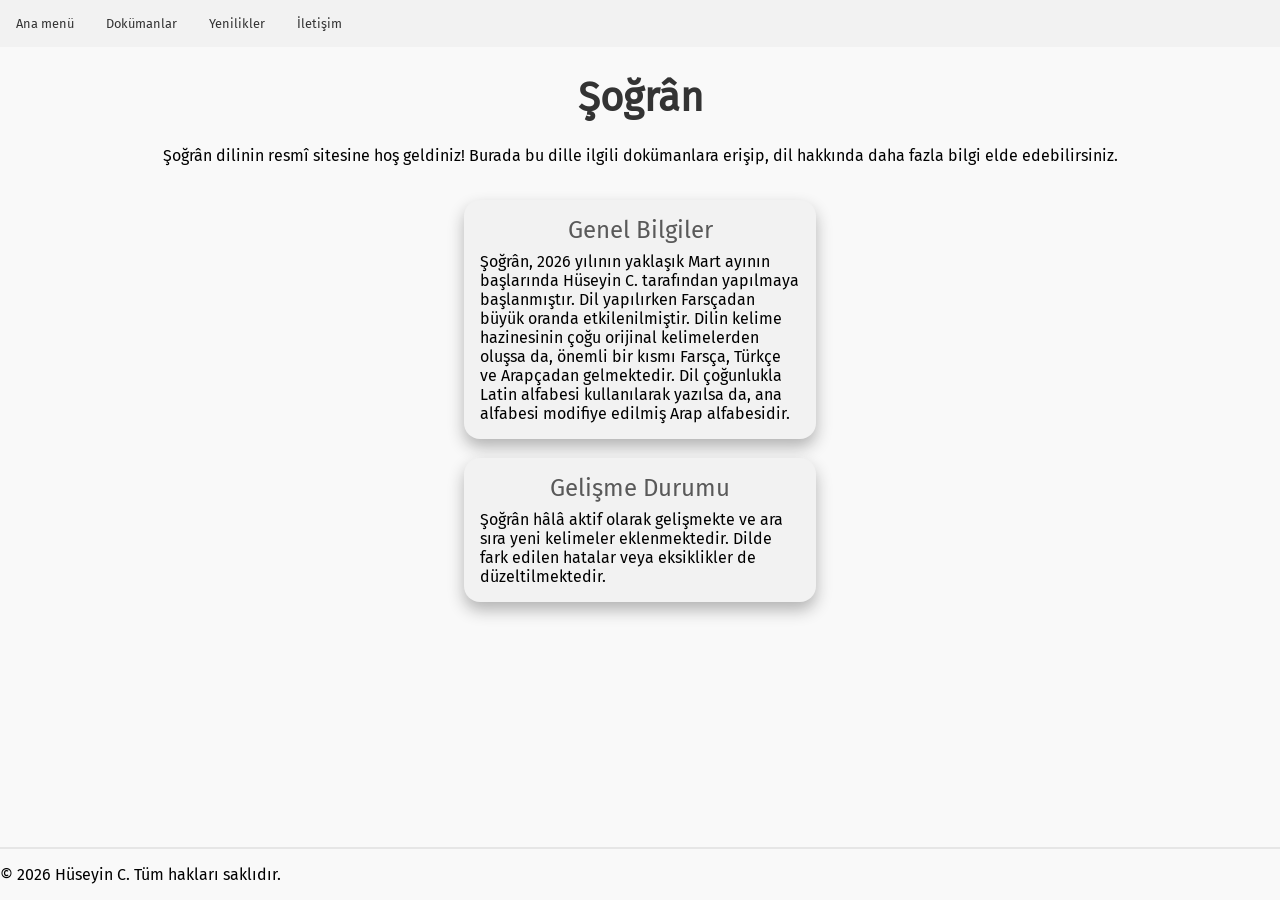
<file: index.html>
<!DOCTYPE html>
<html lang="en">
<head>
    <meta charset="UTF-8">
    <meta name="viewport" content="width=device-width, initial-scale=1.0">
    <title>Şoğrân</title>
    <link rel="stylesheet" href="style.css">
</head>
<body>
    <nav>
        <div class="nav-item" onclick="window.location = '/sogran/index.html'">Ana menü</div>
        <div class="nav-item" onclick="window.location = '/sogran/documents.html'">Dokümanlar</div>
        <div class="nav-item" onclick="window.location = '/sogran/news.html'">Yenilikler</div>
        <div class="nav-item" onclick="window.location = '/sogran/contact.html'">İletişim</div>
    </nav>
    <header>
        <h1>Şoğrân</h1>
        <p style="text-align: center;">Şoğrân dilinin resmî sitesine hoş geldiniz! Burada bu dille ilgili dokümanlara erişip, dil hakkında daha fazla bilgi elde edebilirsiniz.</p><br>
    </header>
    <main>
        <div class="information-box">
            <div class="information-title">Genel Bilgiler</div>
            <div class="information-content">Şoğrân, 2026 yılının yaklaşık Mart ayının başlarında Hüseyin C. tarafından yapılmaya başlanmıştır. Dil yapılırken Farsçadan büyük oranda etkilenilmiştir. Dilin kelime hazinesinin çoğu orijinal kelimelerden oluşsa da, önemli bir kısmı Farsça, Türkçe ve Arapçadan gelmektedir. Dil çoğunlukla Latin alfabesi kullanılarak yazılsa da, ana alfabesi modifiye edilmiş Arap alfabesidir.</div>
        </div><br>
        <div class="information-box">
            <div class="information-title">Gelişme Durumu</div>
            <div class="information-content">Şoğrân hâlâ aktif olarak gelişmekte ve ara sıra yeni kelimeler eklenmektedir. Dilde fark edilen hatalar veya eksiklikler de düzeltilmektedir.</div>
        </div>
    </main>
    <footer>
        <hr>
        <p>© 2026 Hüseyin C. Tüm hakları saklıdır.</p>
    </footer>
</body>
</html>
</file>
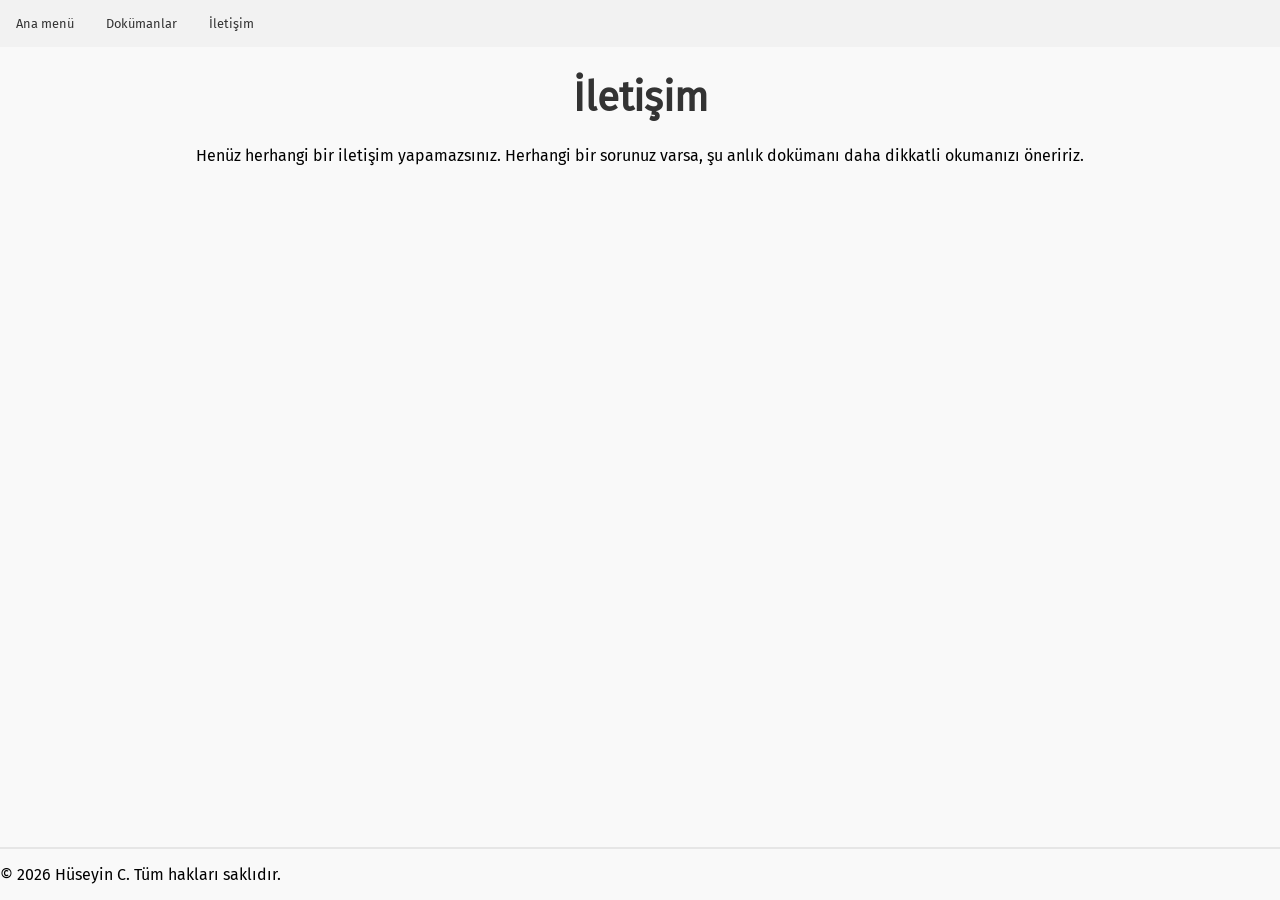
<file: contact.html>
<!DOCTYPE html>
<html lang="en">
<head>
    <meta charset="UTF-8">
    <meta name="viewport" content="width=device-width, initial-scale=1.0">
    <title>Şoğrân</title>
    <link rel="stylesheet" href="style.css">
</head>
<body>
    <nav>
        <div class="nav-item" onclick="window.location = '/sogran/index.html'">Ana menü</div>
        <div class="nav-item" onclick="window.location = '/sogran/documents.html'">Dokümanlar</div>
        <div class="nav-item" onclick="window.location = '/sogran/contact.html'">İletişim</div>
    </nav>
    <header>
        <h1>İletişim</h1>
        <p style="text-align: center;">Henüz herhangi bir iletişim yapamazsınız. Herhangi bir sorunuz varsa, şu anlık dokümanı daha dikkatli okumanızı öneririz.</p>
    </header>
    <main>

    </main>
    <footer>
        <hr>
        <p>© 2026 Hüseyin C. Tüm hakları saklıdır.</p>
    </footer>
</body>
</html>
</file>
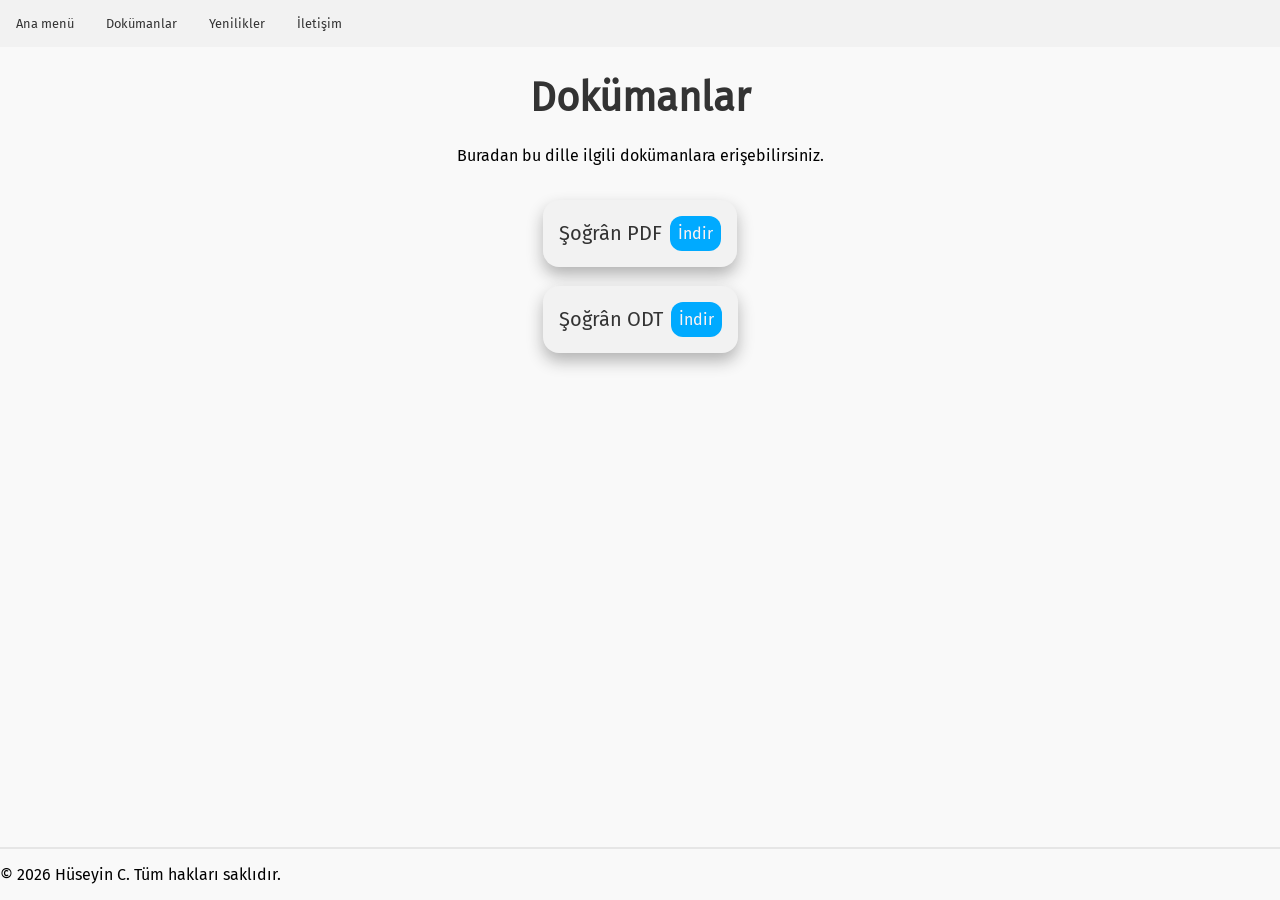
<file: documents.html>
<!DOCTYPE html>
<html lang="en">
<head>
    <meta charset="UTF-8">
    <meta name="viewport" content="width=device-width, initial-scale=1.0">
    <title>Şoğrân</title>
    <link rel="stylesheet" href="style.css">
</head>
<body>
    <nav>
        <div class="nav-item" onclick="window.location = '/sogran/index.html'">Ana menü</div>
        <div class="nav-item" onclick="window.location = '/sogran/documents.html'">Dokümanlar</div>
        <div class="nav-item" onclick="window.location = '/sogran/news.html'">Yenilikler</div>
        <div class="nav-item" onclick="window.location = '/sogran/contact.html'">İletişim</div>
    </nav>
    <header>
        <h1>Dokümanlar</h1>
        <p style="text-align: center;">Buradan bu dille ilgili dokümanlara erişebilirsiniz.</p><br>
    </header>
    <main>
        <div class="file-download">
            <div class="file-title">Şoğrân PDF</div>
            <a href="documents/Şoğrân.pdf" download="Şoğrân.pdf" class="download">İndir</a>
        </div><br>
        <div class="file-download">
            <div class="file-title">Şoğrân ODT</div>
            <a href="documents/Şoğrân.pdf" download="Şoğrân.odt" class="download">İndir</a>
        </div>
    </main>
    <footer>
        <hr>
        <p>© 2026 Hüseyin C. Tüm hakları saklıdır.</p>
    </footer>
</body>
</html>
</file>
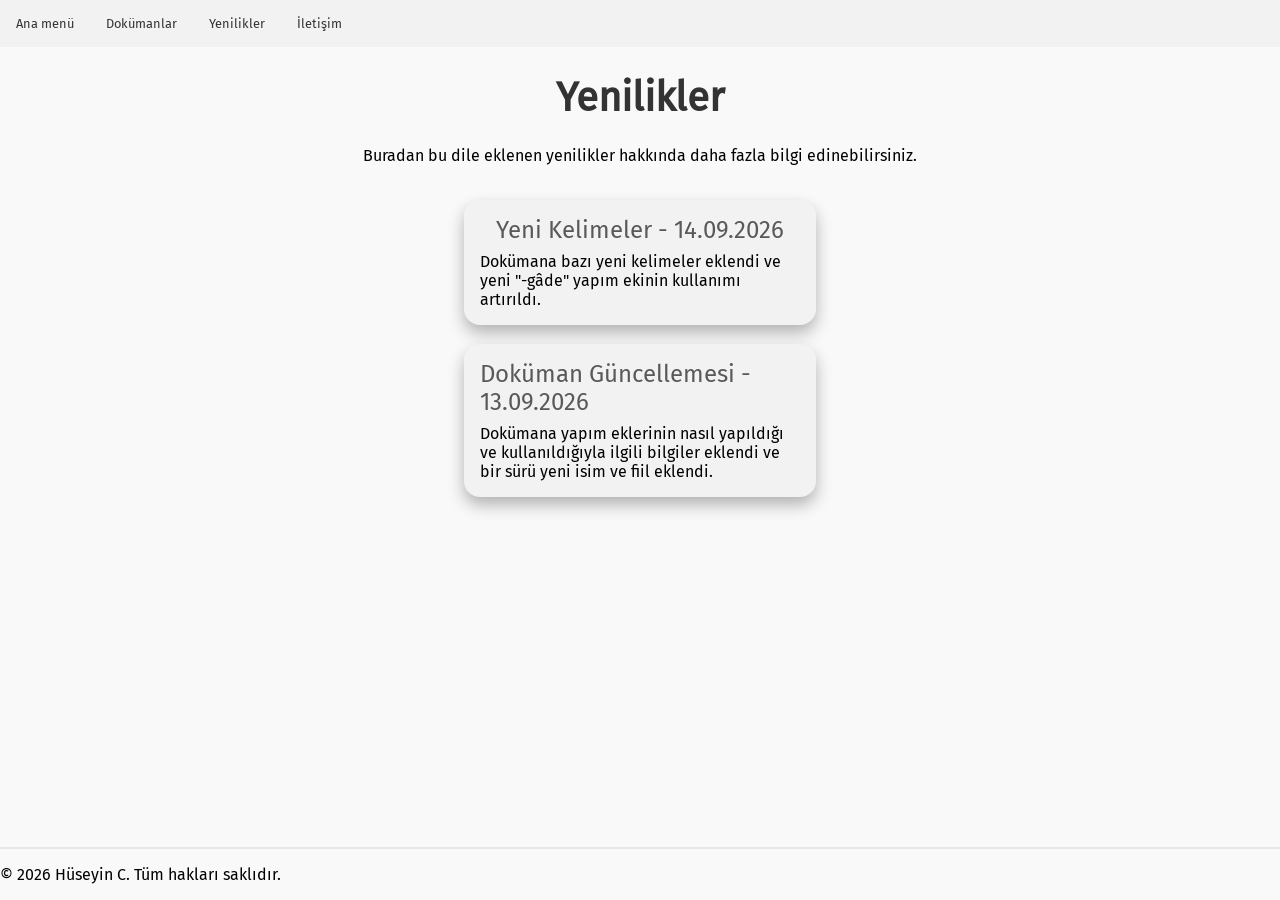
<file: news.html>
<!DOCTYPE html>
<html lang="en">
<head>
    <meta charset="UTF-8">
    <meta name="viewport" content="width=device-width, initial-scale=1.0">
    <title>Şoğrân</title>
    <link rel="stylesheet" href="style.css">
</head>
<body>
    <nav>
        <div class="nav-item" onclick="window.location = '/sogran/index.html'">Ana menü</div>
        <div class="nav-item" onclick="window.location = '/sogran/documents.html'">Dokümanlar</div>
        <div class="nav-item" onclick="window.location = '/sogran/news.html'">Yenilikler</div>
        <div class="nav-item" onclick="window.location = '/sogran/contact.html'">İletişim</div>
    </nav>
    <header>
        <h1>Yenilikler</h1>
        <p>Buradan bu dile eklenen yenilikler hakkında daha fazla bilgi edinebilirsiniz.</p><br>
    </header>
    <main>
        <div class="information-box">
            <div class="information-title">Yeni Kelimeler - 14.09.2026</div>
            Dokümana bazı yeni kelimeler eklendi ve yeni "-gâde" yapım ekinin kullanımı artırıldı.
        </div><br>
        <div class="information-box">
            <div class="information-title">Doküman Güncellemesi - 13.09.2026</div>
            Dokümana yapım eklerinin nasıl yapıldığı ve kullanıldığıyla ilgili bilgiler eklendi ve bir sürü yeni isim ve fiil eklendi.
        </div>
    </main>
    <footer>
        <hr>
        <p>© 2026 Hüseyin C. Tüm hakları saklıdır.</p>
    </footer>
</body>
</html>
</file>
<file: style.css>
/* Font */
@font-face {
    font-family: FiraSans-Regular;
    src: url("fonts/FiraSans-Regular.ttf");
}
* {
    font-family: FiraSans-Regular;
}

/* Site layout and general appearance */
html, body {
    margin: 0;
}
body {
    min-height: 100vh;
    background-color: hsl(0, 0%, 97.5%);
    display: flex;
    flex-direction: column;
}
header {
    display: flex;
    flex-direction: column;
    align-items: center;
}
main {
    height: max-content;
    flex: 1;
    display: flex;
    flex-direction: column;
    align-items: center;
}
h1 {
    color: hsl(0, 0%, 20%);
    font-size: 2.5rem;
    margin-bottom: 0.5rem;
    text-align: center;
}
hr {
    border: 0.075rem solid hsl(0, 0%, 90%);
}

/* Information box */
.information-box {
    width: 20rem;
    background-color: hsl(0, 0%, 95%);
    border-radius: 1rem;
    box-shadow: 0rem 0.5rem 1rem hsl(0, 0%, 70%);
    padding: 1rem;
}
.information-title {
    color: hsl(0, 0%, 35%);
    font-size: 1.5rem;
    display: flex;
    flex-direction: column;
    align-items: center;
    margin-bottom: 0.5rem;
}

/* Navigation bar */
nav {
    background-color: hsl(0, 0%, 95%);
    display: flex;
}
.nav-item {
    font-size: 0.8rem;
    color: hsl(0, 0%, 20%);
    user-select: none;
    padding: 1rem;
    cursor: pointer;
    transition: background-color 0.1s ease-in-out;
    -webkit-tap-highlight-color: transparent;
}
.nav-item:hover {
    background-color: hsl(0, 0%, 92.5%);
}
.nav-item:active {
    background-color: hsl(0, 0%, 90%);
}

/* Download */
.file-download {
    background-color: hsl(0, 0%, 95%);
    border-radius: 1rem;
    box-shadow: 0rem 0.5rem 1rem hsl(0, 0%, 70%);
    padding: 1rem;
    display: flex;
    align-items: center;
    gap: 0.5rem;
}
.file-title {
    font-size: 1.25rem;
    color: hsl(0, 0%, 20%);
}
.download {
    color: hsl(0, 100%, 97.5%);
    background-color: hsl(200, 100%, 50%);
    padding: 0.5rem;
    border-radius: 0.75rem;
    transition: background-color 0.1s ease-in-out;
    cursor: pointer;
    user-select: none;
    text-decoration: none;
}
.download:hover {
    background-color: hsl(200, 100%, 47.5%);
}
.download:active {
    background-color: hsl(200, 100%, 45%);
}
</file>
